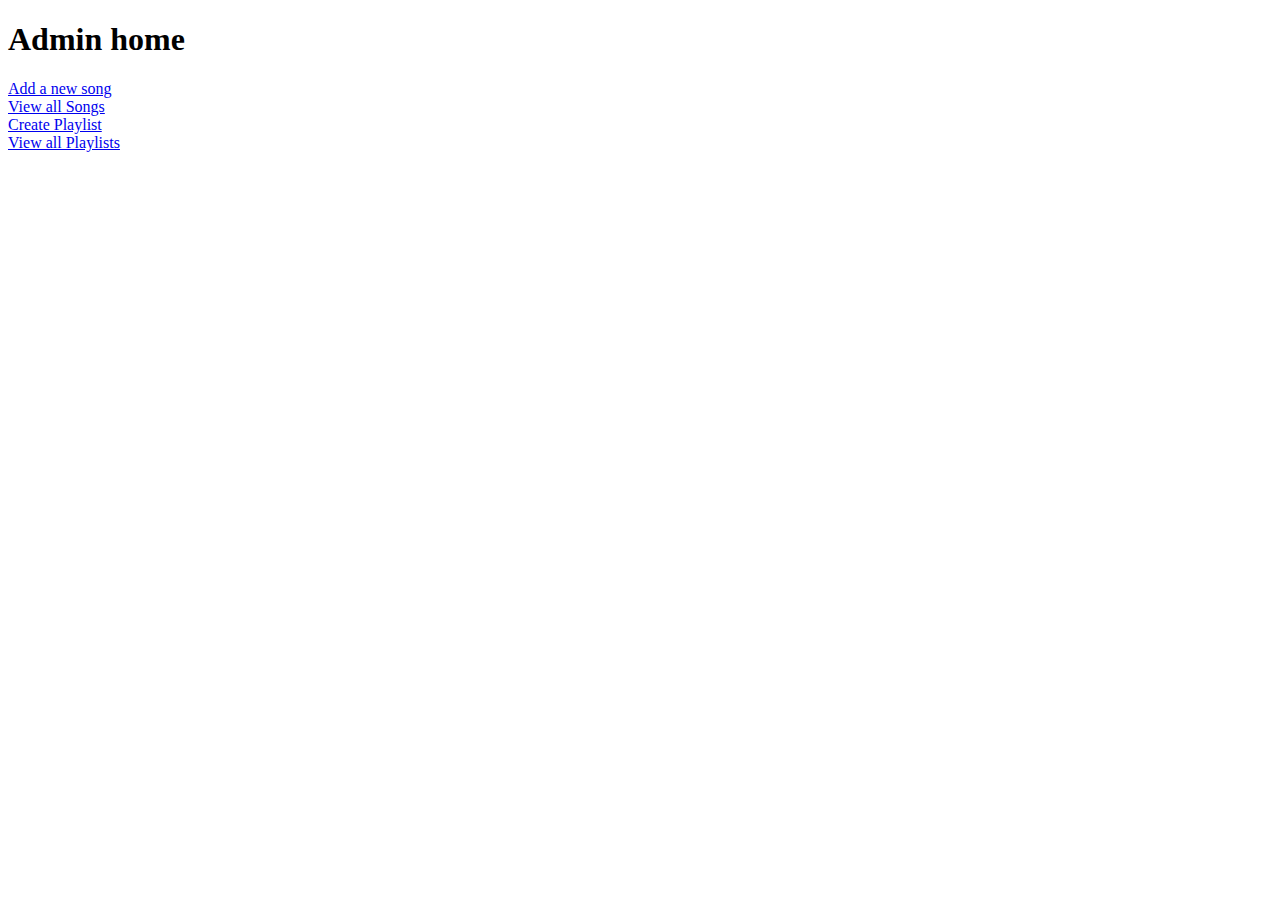
<file: src/main/resources/templates/adminHome.html>
<!DOCTYPE html>
<html>
<head>
<meta charset="ISO-8859-1">
<title>Insert title here</title>
</head>
<body>
	<h1>Admin home</h1>
	<a href="newSong">Add a new song</a>
	<br />
	<a href="viewSongs">View all Songs</a>
    <br>
    <a href="createPlaylist">Create Playlist</a>
    <br>
    <a href="viewPlaylists">View all Playlists</a>
</body>
</html>
</file>
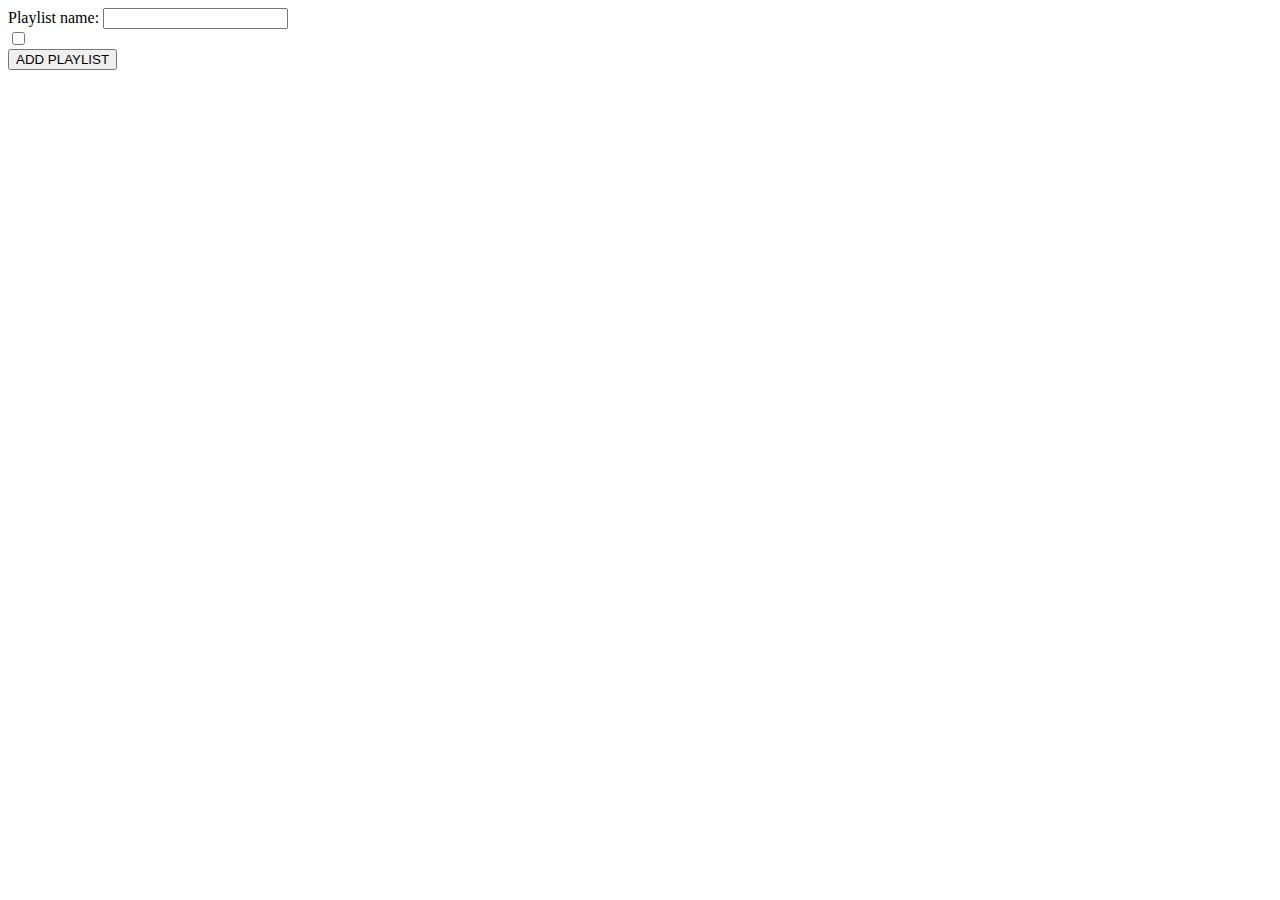
<file: src/main/resources/templates/createPlaylist.html>
<!DOCTYPE html>
<html>
<head>
<meta charset="ISO-8859-1">
<title>Insert title here</title>
</head>
<body>

	<form action="addPlaylist" method="post">
		<label>Playlist name: </label> <input type="text" name="name" /> 
		<br>



		<div th:each="song:${songs}">
			<input type="checkbox" th:name="songs" th:value="${song.id}"/>
			<label th:text="${song.name}"></label>

		</div>
		
		<input type="submit" value="ADD PLAYLIST"/>
	</form>

</body>
</html>
</file>
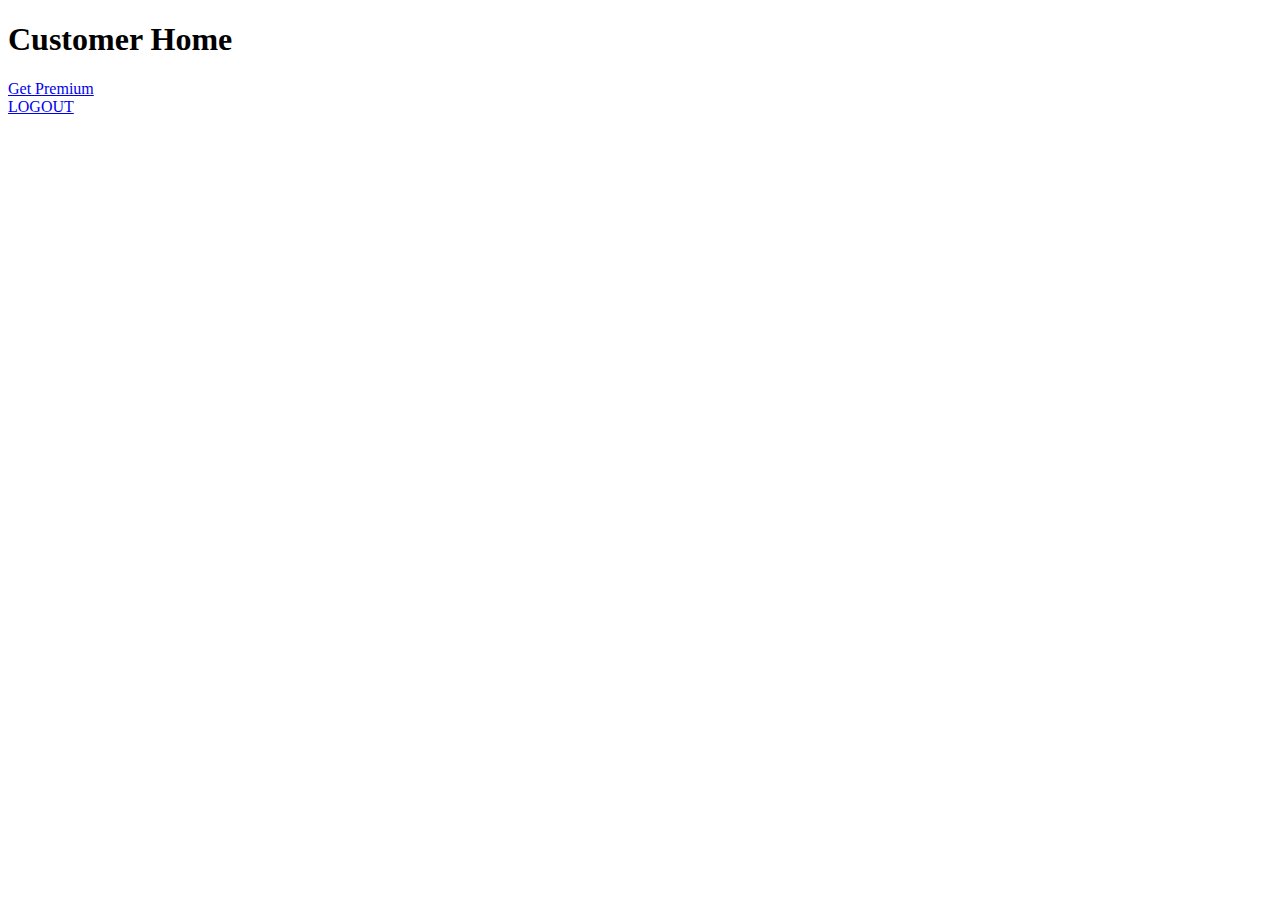
<file: src/main/resources/templates/customerHome.html>
<!DOCTYPE html>
<html>
<head>
<meta charset="ISO-8859-1">
<title>Insert title here</title>
</head>
<body>
		<h1>Customer Home</h1>
		<a href="pay">Get Premium</a>

		<br>
		<a href="logout">LOGOUT</a>

</body>
</html>
</file>
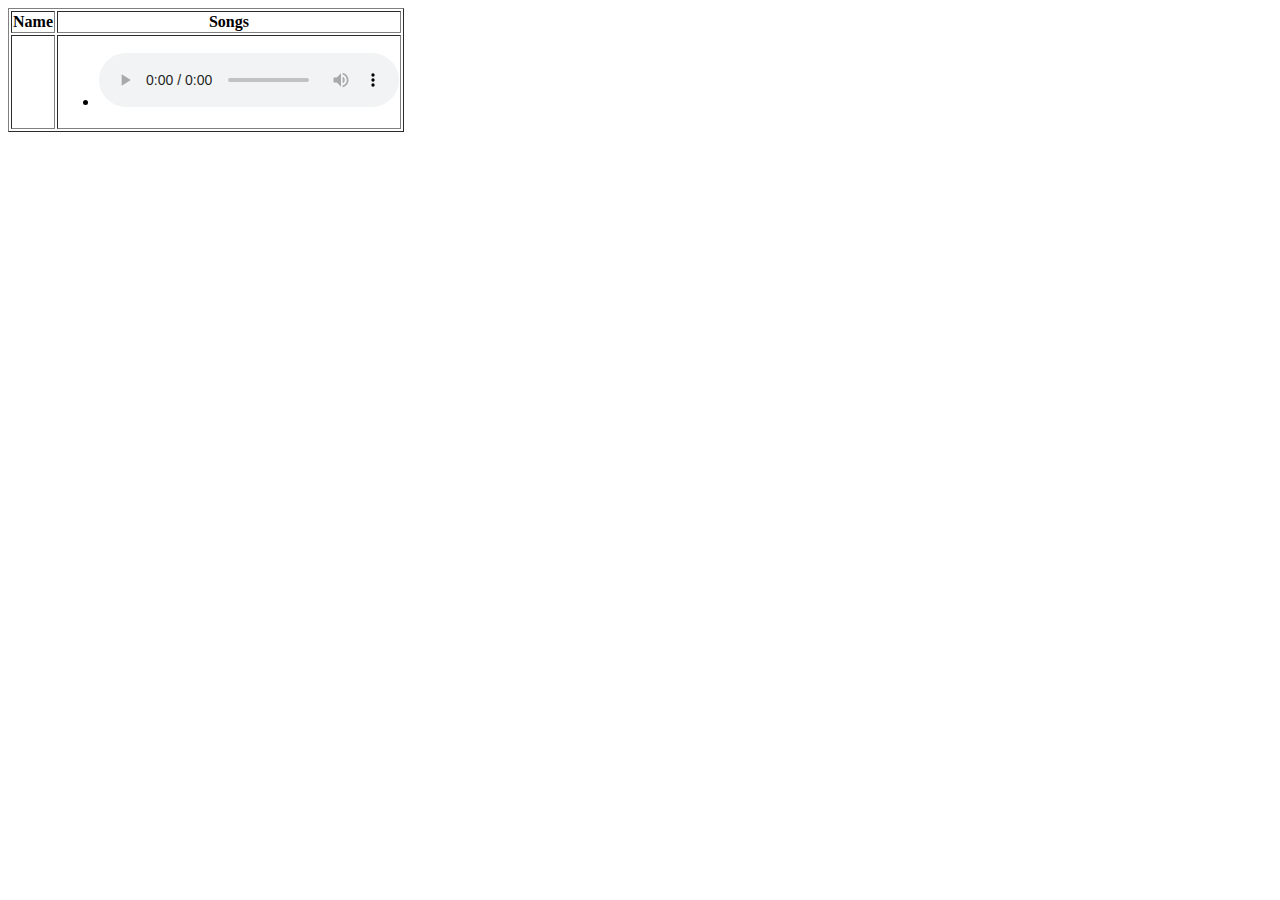
<file: src/main/resources/templates/displayPlaylists.html>
<!DOCTYPE html>
<html>
<head>
<meta charset="ISO-8859-1">
<title>Insert title here</title>
<style text="text/css">
iframe {
	height: 100px;
	width: 500px;
}
</style>
</head>
<body>
	<table border>

		<thead>

			<tr>
				<th>Name</th>
				<th>Songs</th>
			</tr>
		</thead>

		<tbody>
			<tr th:each="plist:${allPlaylists}">
				<td th:text="${plist.name}"></td>
				<td>
					<ul>
						<li th:each="song : ${plist.songs}"><span
							th:text="${song.name}"></span> <audio controls>
								<source th:src="${song.link}" type="audio/mpeg">
							</audio></li>
					</ul>
				</td>
			</tr>
		</tbody>
	</table>
</body>
</html>
</file>
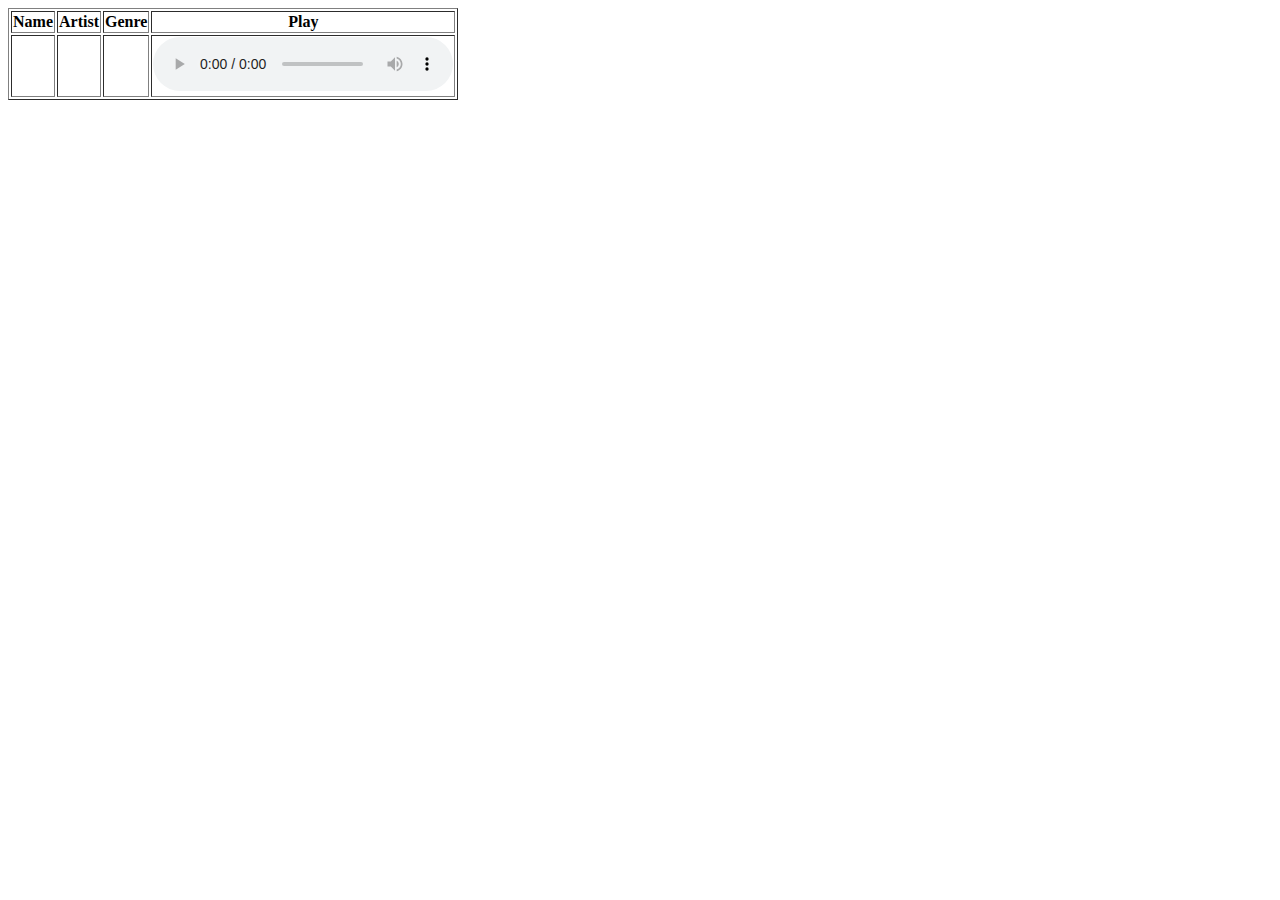
<file: src/main/resources/templates/displaySongs.html>
<!DOCTYPE html>
<html>
<head>
<meta charset="ISO-8859-1">
<title>Insert title here</title>
<style text="text/css">
iframe {
	height: 100px;
	width: 500px;
}
</style>
</head>
<body>
	<table border>

		<thead>

			<tr>
				<th>Name</th>
				<th>Artist</th>
				<th>Genre</th>
				<th>Play</th>
			</tr>
		</thead>

		<tbody>
			<tr th:each="song:${songs}">
				<td th:text="${song.name}"></td>
				<td th:text="${song.artist}"></td>
				<td th:text="${song.genre}"></td>
				<td><audio controls>
						<source th:src="${song.link}" type="audio/mpeg">
					</audio></td>
			</tr>
		</tbody>
	</table>
</html>
</file>
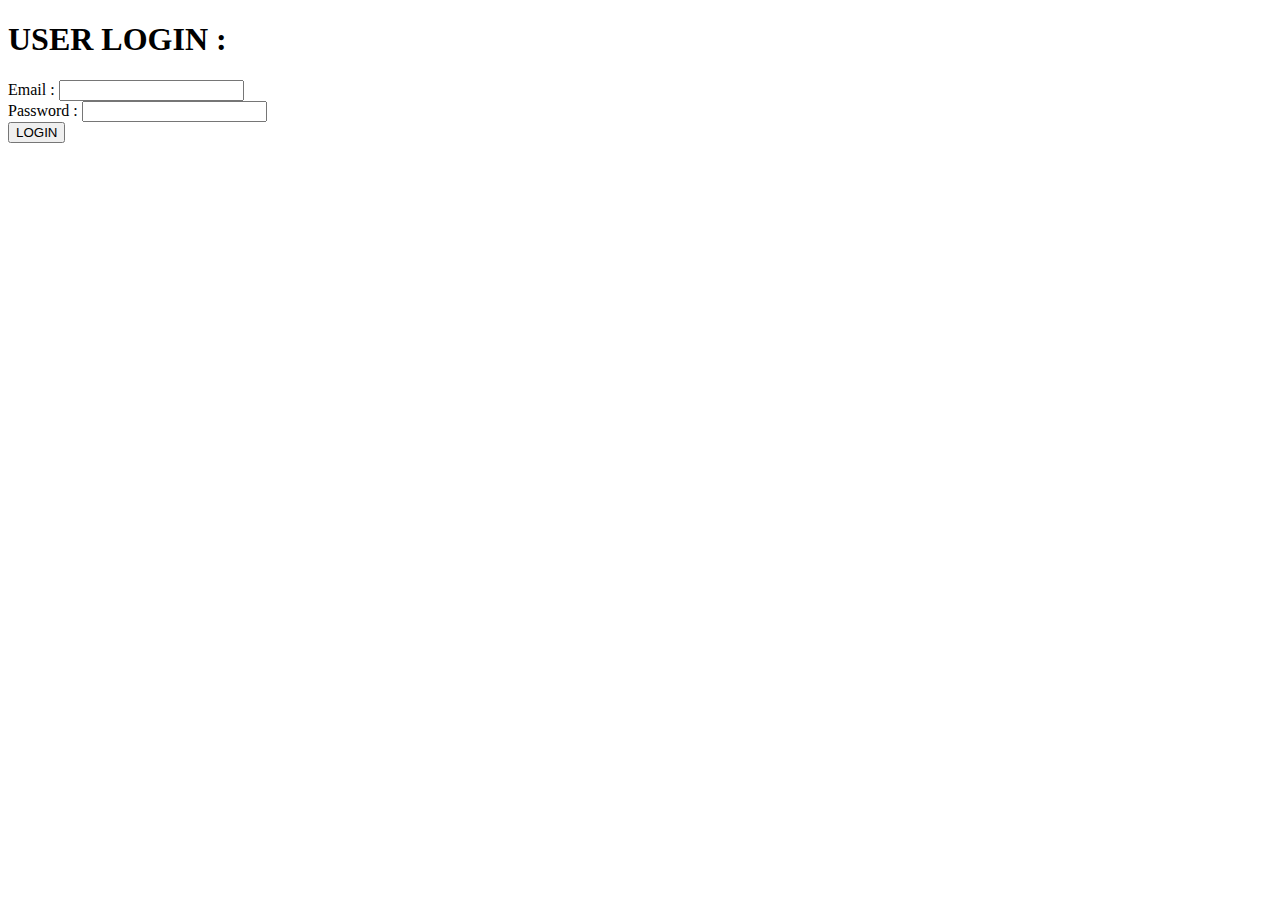
<file: src/main/resources/templates/login.html>
<!DOCTYPE html>
<html>
<head>
<meta charset="ISO-8859-1">
<title>Insert title here</title>
</head>
<body>
    <h1>USER LOGIN :</h1>
	<form action="validate" method="post">

		<label>Email :</label> <input type="email" name="email" /> <br>
		<label>Password :</label> <input type="password" name="password" /> <br>
		<input type="submit" value="LOGIN" />

	</form>

</body>
</html>
</file>
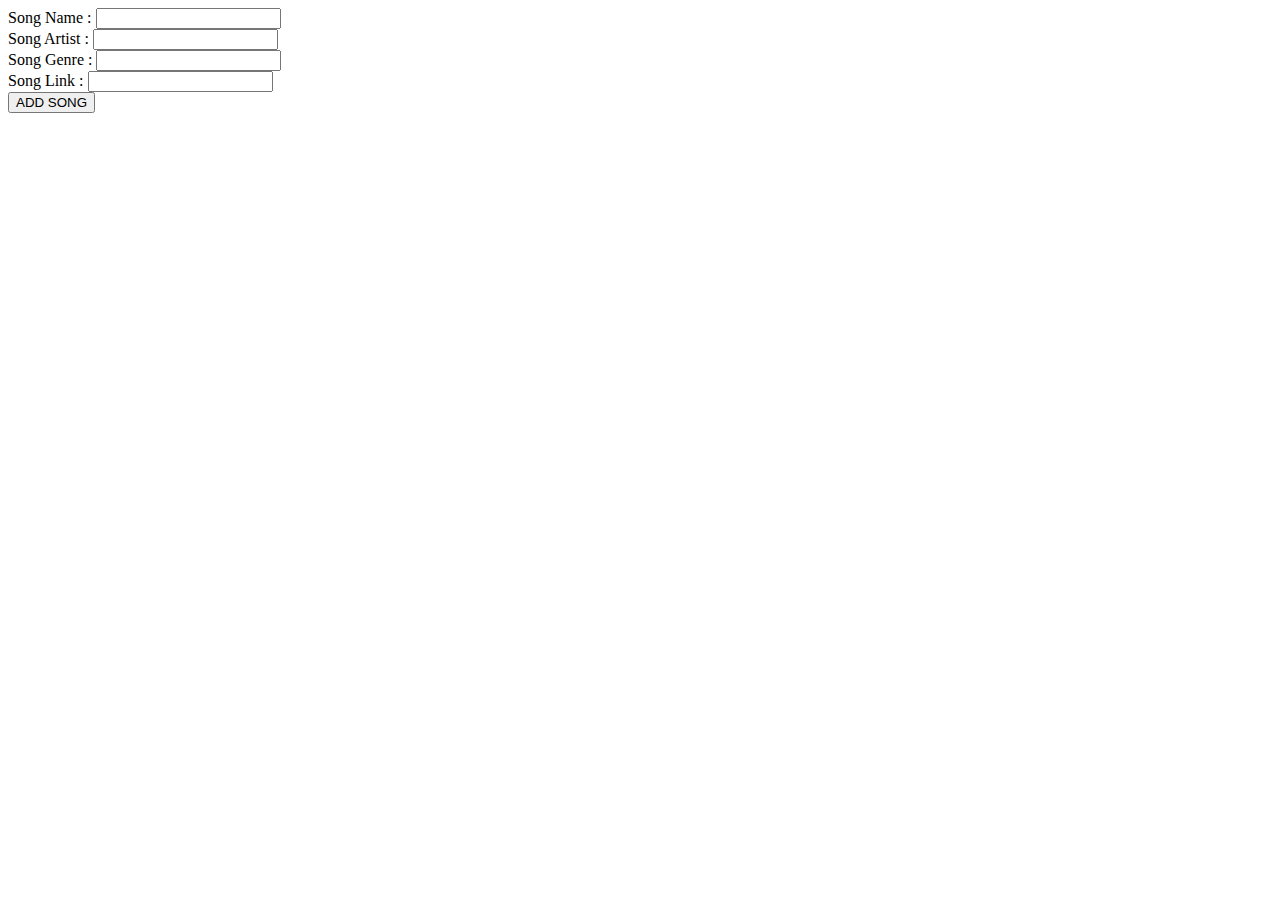
<file: src/main/resources/templates/newSong.html>
<!DOCTYPE html>
<html>
<head>
<meta charset="ISO-8859-1">
<title>Insert title here</title>
</head>
<body>

	<form action="addSong" method="post">

		<label>Song Name : </label> <input type="text" name="name" /> <br />
		<label>Song Artist : </label> <input type="text" name="artist" /> <br />
		<label>Song Genre : </label> <input type="text" name="genre" /> <br />
		<label>Song Link : </label> <input type="text" name="link" /> <br />
		<input type="submit" value="ADD SONG" />



	</form>


</body>
</html>
</file>
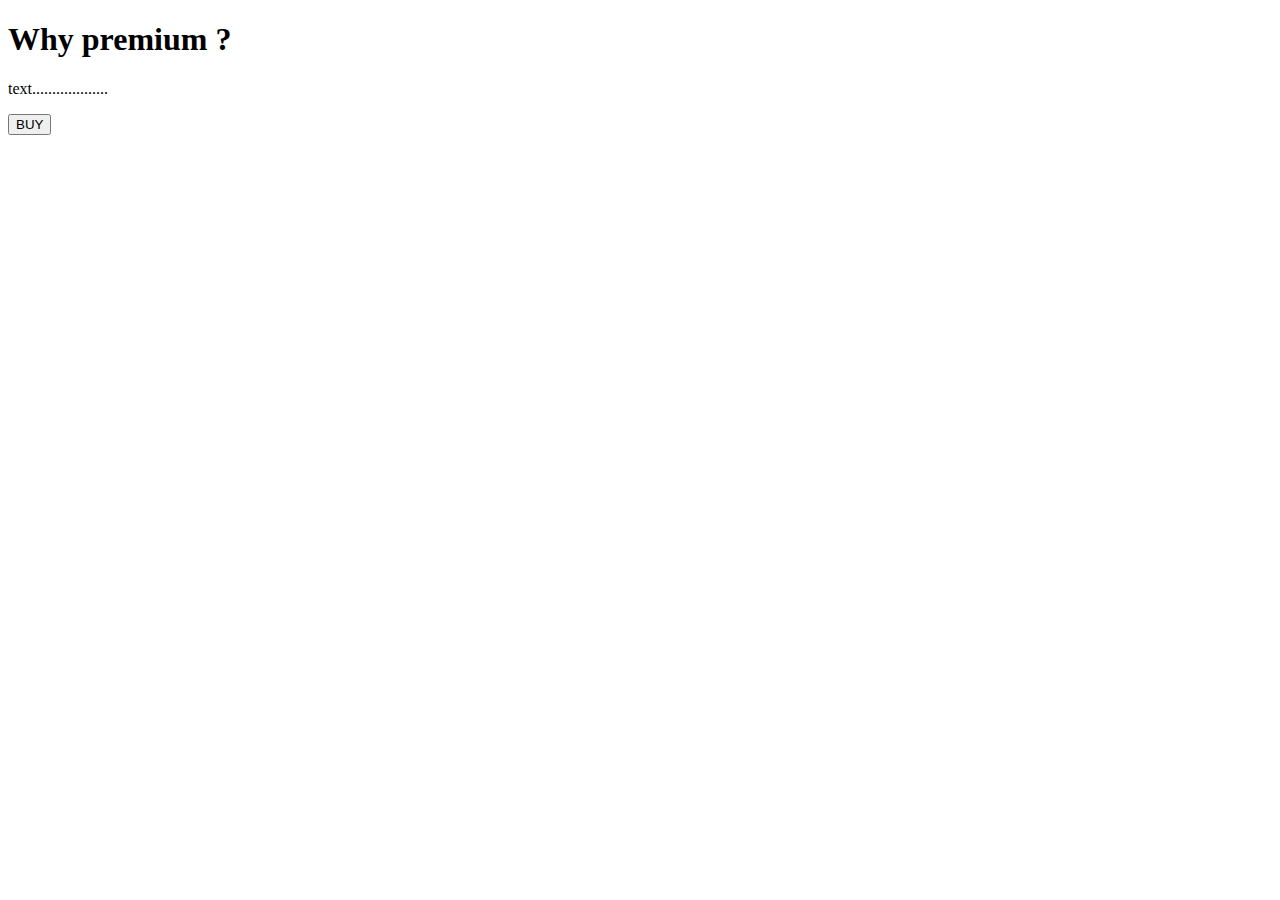
<file: src/main/resources/templates/pay.html>
<!DOCTYPE html>
<html xmlns:th="https://www.thymeleaf.org">
<head>
<meta charset="ISO-8859-1">
	
	<title>View Course</title>
	<script src="https://checkout.razorpay.com/v1/checkout.js"></script>
	<script src="https://code.jquery.com/jquery-3.5.1.min.js"></script>

</head>
<body>
<div>

		<h1>Why premium ? </h1>
		<p>text...................</p>
		
    	<form id="payment-form">
	        <button type="submit" class="buy-button" >BUY</button>
	    </form>
   
</div>

<script>
$(document).ready(function() {
    $(".buy-button").click(function(e) {
        e.preventDefault();
        var form = $(this).closest('form');
        
        
        createOrder();
    });
});

function createOrder() {
	
    $.post("/createOrder")
        .done(function(order) {
            order = JSON.parse(order);
            var options = {
                "key": "rzp_test_lEYrzAXC9yGt2O",
                "amount": order.amount_due.toString(),
                "currency": "INR",
                "name": "Tune Hub",
                "description": "Test Transaction",
                "order_id": order.id,
                "handler": function (response) {
                    verifyPayment(response.razorpay_order_id, response.razorpay_payment_id, response.razorpay_signature);
                },
                "prefill": {
                    "name": "Your Name",
                    "email": "test@example.com",
                    "contact": "9999999999"
                },
                "notes": {
                    "address": "Your Address"
                },
                "theme": {
                    "color": "#F37254"
                }
            };
            var rzp1 = new Razorpay(options);
            rzp1.open();
        })
        .fail(function(error) {
            console.error("Error:", error);
        });
}

function verifyPayment(orderId, paymentId, signature) {
     $.post("/verify", { orderId: orderId, paymentId: paymentId, signature: signature })
         .done(function(isValid) {
             if (isValid) {
                 alert("Payment sucessful");
                 window.location.href='payment-success';
             }else {
                 alert("Payment failed");
                 window.location.href = 'payment-failure';
             }
         })
         .fail(function(error) {
             console.error("Error:", error);
         });
}
</script>
</body>
</html>
</file>
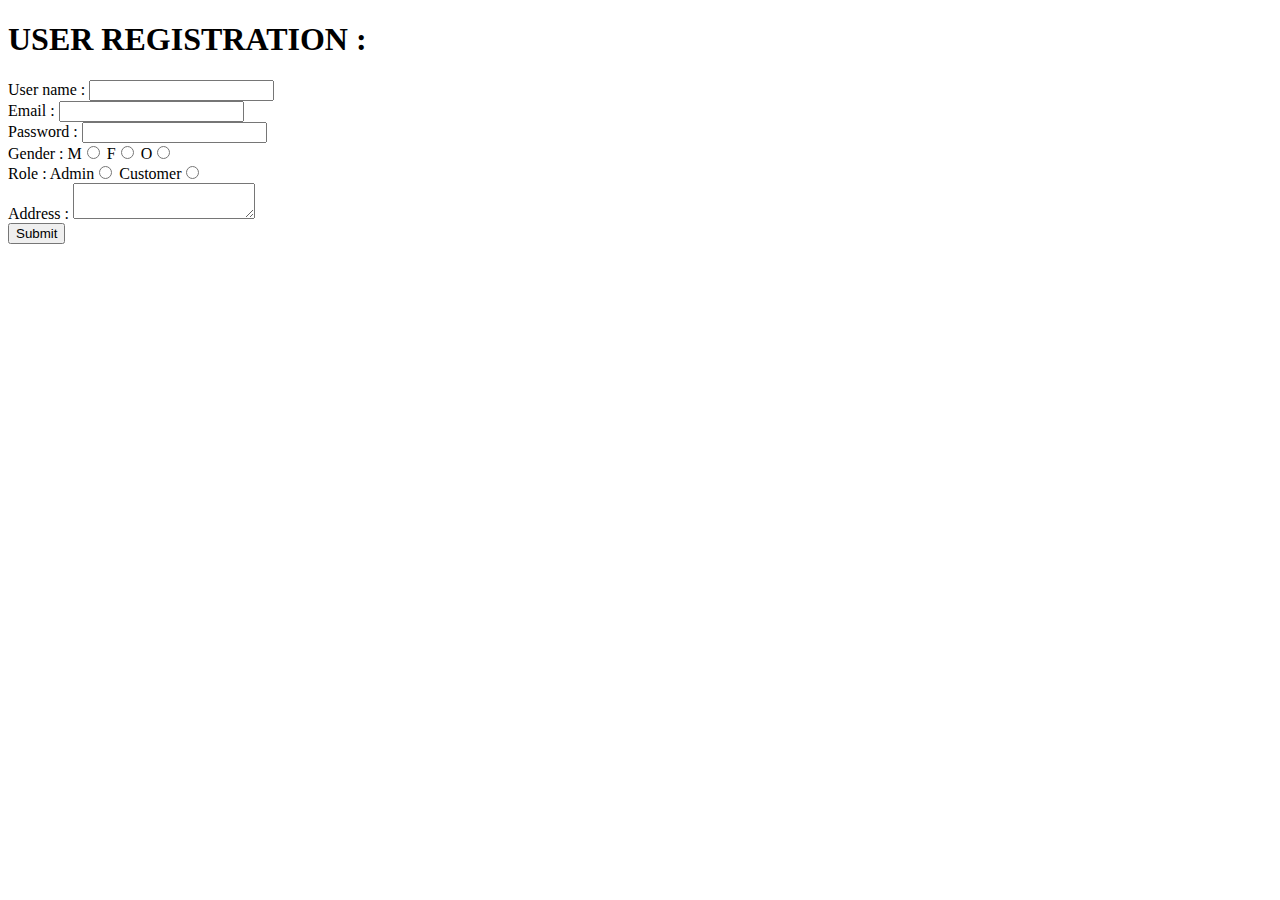
<file: src/main/resources/templates/registration.html>
<!DOCTYPE html>
<html>
<head>
<meta charset="ISO-8859-1">
<title>Insert title here</title>
<link rel="stylesheet" th:href="@{/css/style.css}" />
</head>

<body>
		
				<h1>USER REGISTRATION :</h1>

				<form action="register" method="post">

						<label>User name :</label> <input type="text" name="username" />
						<br> <label>Email :</label> <input type="email" name="email" />
						<br> <label>Password :</label> <input type="password"
								name="password" /> <br> <label>Gender :</label> M<input
								type="radio" name="gender" value="male" /> F<input type="radio"
								name="gender" value="female" /> O<input type="radio"
								name="gender" value="other" /> <br> <label>Role :</label>
						Admin<input type="radio" name="role" value="admin" /> Customer<input
								type="radio" name="role" value="customer" /> <br> <label>Address
								:</label>
						<textarea name="address"></textarea>
						<br> <input type="submit" />
				</form>
		
</body>
</html>
</file>
